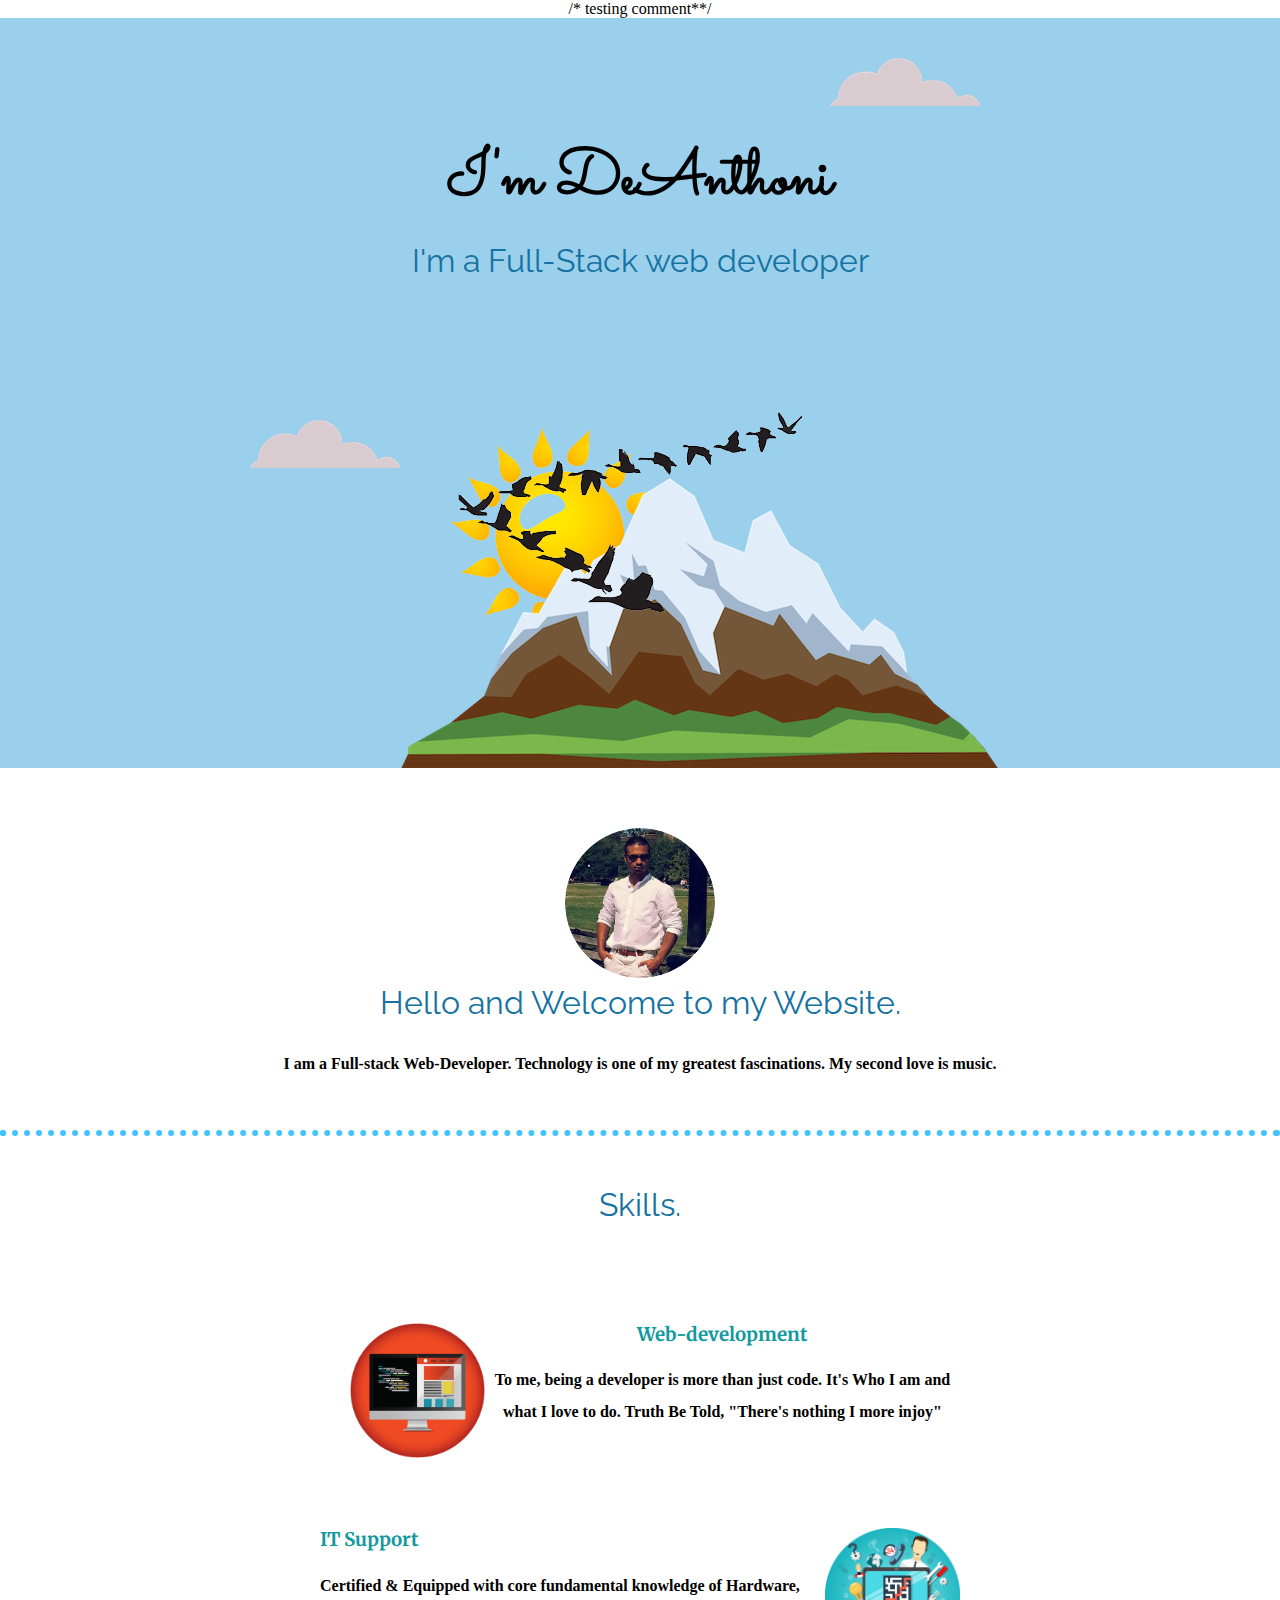
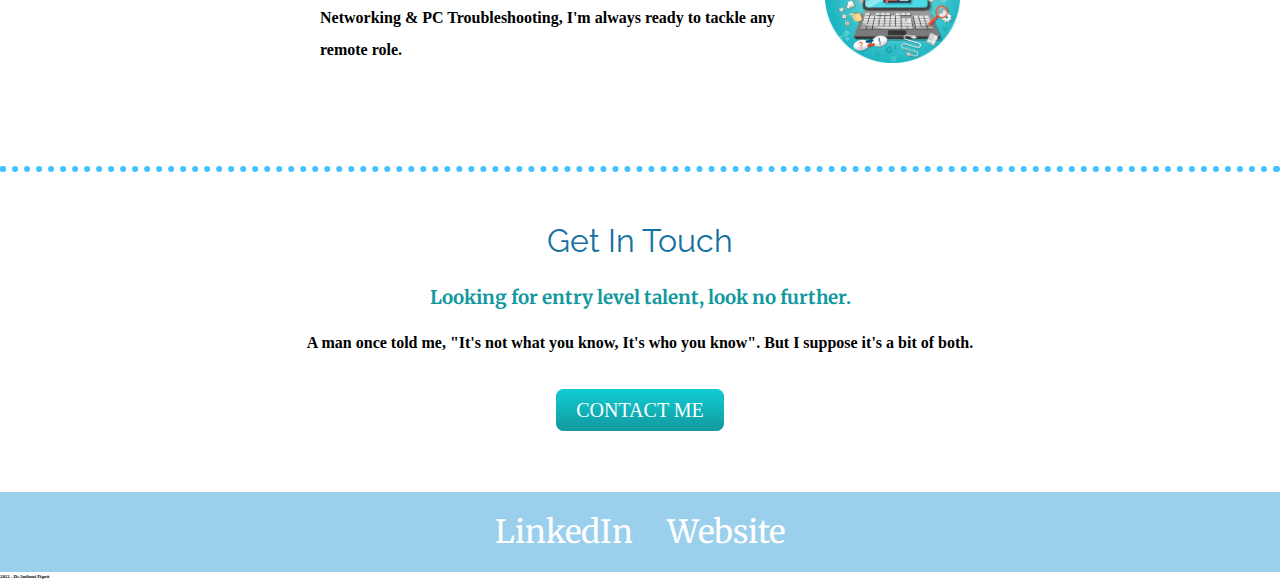
<file: index.html>
<!DOCTYPE html>
<html lang="en" dir="ltr">

/* testing comment**/

<head>
  <meta charset="utf-8">
  <title>DeAnthoni's Website</title>
  <link rel="stylesheet" href="css/styles.css">
  <link rel="icon" type="image/jpg" href="images/favicon52.jpg">
  <link rel="preconnect" href="https://fonts.googleapis.com">
  <link rel="preconnect" href="https://fonts.gstatic.com" crossorigin>
  <link href="https://fonts.googleapis.com/css2?family=Merriweather:ital,wght@1,300&family=Raleway:wght@300&family=Sacramento&display=swap" rel="stylesheet">
  <link href="https://fonts.googleapis.com/css2?family=Cedarville+Cursive&display=swap" rel="stylesheet"> <!-- footer surname-->
</head>

<body>
  <div class="top-container">
    <img class="cloud1" src="images/cloud.png" alt="cloud1">
    <h1>I'm DeAnthoni</h1>
    <h2>I'm a Full-Stack web developer</h2>
    <img class="cloud2" src="images/cloud.png" alt="cloud2">
    <img class="sun-image" src="images/sun.png" alt="sun-image">
    <img class="mountain" src="images/mountain.png" alt="mmountain-image">
    <img class="birds" src="images/birds.png" alt="birds-image">
  </div>

  <div class="middle-container">
    <div class="profile">
      <img class="profilepic" src="images/stylish-modified.png" alt="">
      <h2>Hello and Welcome to my Website.</h2>
      <p class="intro">I am a Full-stack Web-Developer. Technology is one of my greatest fascinations. My second love is music. </p>
    </div>

    <hr>

    <div class="skills-div">
      <h2>Skills.</h2>
      <div class="web-dev-div">
        <img class="web-dev" src="images/web-design.png" alt="web development">
        <h3>Web-development</h3>
        <p>To me, being a developer is more than just code. It's Who I am and what I love to do.
          Truth Be Told, "There's nothing I more injoy"</p>
      </div>


      <div class="it-support-div">
        <img class="it-support" src="images/it-support-modified.png" alt="IT-Support">
        <h3>IT Support</h3>
        <p class="it-support-text">Certified & Equipped with core fundamental knowledge of Hardware, Networking & PC Troubleshooting, I'm always ready to tackle any remote role.</p>
      </div>
    </div>

    <hr>

    <div class="contact-me">
      <h2>Get In Touch</h2>
      <h3>Looking for entry level talent, look no further.</h3>
      <p class="bottom-text">A man once told me, "It's not what you know, It's who you know". But I suppose it's a bit of both.</p>
      <a class="btn" href="mailto:Deanthoni200@gmail.com" style="user-select: auto;">CONTACT ME</a>

    </div>
  </div>




  <div class="bottom-container">
    <a class="footer-link" href="https://www.linkedin.com/in/deanthoni-pigott-55632ab8">LinkedIn</a>
    <a class="footer-link" href="https://www.appbrewery.co/">Website</a>
  </div>

  <p class="sig">2022 - DeAnthoni Pigott</p>








</body>

</html>
</file>
<file: css/styles.css>
body {
  margin: 0;
  text-align:center;
  font-size:100%;

}

hr {
  border:dotted #42C2FF 6px;
  border-top:none;
  margin: 50px auto 50px auto;


}


h1 {
  margin: 15px auto; /**set as auto to keep centered**/
  font-family: 'Sacramento';
  font-size: 4.0rem;
  color:black;
  padding-bottom:0;
}

h2 {
  font-family: 'Raleway', sans-serif;
  font-size: 2rem;
  color:#1572A1;
  font-weight:normal;
  margin-top:2px;

}



h3 {

  font-family: 'Merriweather', sans-serif;
  color:#11999E;
  font-weight:bold;
}


a {
  color:white;
  margin: 20px 15px;
  padding-bottom: 20px;
  text-decoration: none;
}

p {
  font-weight: bold;
  line-height:2;
  margin:auto;

}




/****************************classes**********************************/

.top-container {
  background-color: #9AD0EC;
  padding-top:100px;
  position:relative;
  height:650px;

}

.middle-container {

}


.bottom-container {
background-color:#9AD0EC;
padding:20px;
margin-top:70px;
}


.full-stack {
  text-decoration: underline;
}


.cloud1 {
  position:absolute;
  right:300px;
  top:40px;

}


.cloud2 {
  position: absolute;
  bottom:300px;
  left:250px;
  display:block;
}

.mountain {
  z-index:2;
  position:absolute;
  bottom:0;
  left:400px;
  margin-top:10px;





}

.sun-image {
  width:20rem;
  position:absolute;
  left:400px;
  bottom:110px;
  z-index:1;
}

.birds {
  z-index:3;
  position:absolute;
  right:475px;
  bottom:140px;
}



.profilepic {
  height:150px;
  width:150px;
  border-radius:50%;
  margin-top:60px;
}




.web-dev {
  float:right;
  width:50PX;
}



.it-support {
  width:135px;
  margin-top:40;
  float:right;
}

.it-support-div {
  width:50%;
  margin:100px auto 100px auto;
  text-align:left;
}




.web-dev {
  width:135px;
  margin-top:40;
  float:left;
  margin-left:30px;
  text-align:right;

}

.web-dev-div {
  width:50%;
  margin:100px auto 100px auto;
}

.cursive{
font-family:Cedarville Cursive;
}

.footer-link {
  font-family: 'Merriweather', sans-serif;
}

.bottom-text {
  margin-bottom:40px;


}


.btn {
    background:#11cdd4;
    background-image: -webkit-linear-gradient(top, #11cdd4, #11999e);
    background-image: -moz-linear-gradient(top, #11cdd4, #11999e);
    background-image: -ms-linear-gradient(top, #11cdd4, #11999e);
    background-image: -o-linear-gradient(top, #11cdd4, #11999e);
    background-image: linear-gradient(to bottom, #11cdd4, #11999e);
    -webkit-border-radius: 8;
    -moz-border-radius: 8;
    border-radius: 8px;
    font-family: inherit;
    color: #ffffff;
    font-size: 20px;
    padding: 10px 20px 10px 20px;
    text-decoration: none;




}

.btn:hover {
  background:#3cb0fd;
  background-image: -webkit-linear-gradient(top, #3cb0fd, #09e618);
  background-image: -moz-linear-gradient(top, #3cb0fd, #09e618);
  background-image: -ms-linear-gradient(top, #3cb0fd, #09e618);
  background-image: -o-linear-gradient(top, #3cb0fd, #09e618);
  background-image: linear-gradient(to bottom, #3cb0fd, #09e618);
  text-decoration: none;


}


.footer-link {
font-size:2rem;
}

.footer-link:hover {
  color: green;
}

.sig {
  float:left;
  font-size: 0.3rem
}
</file>
